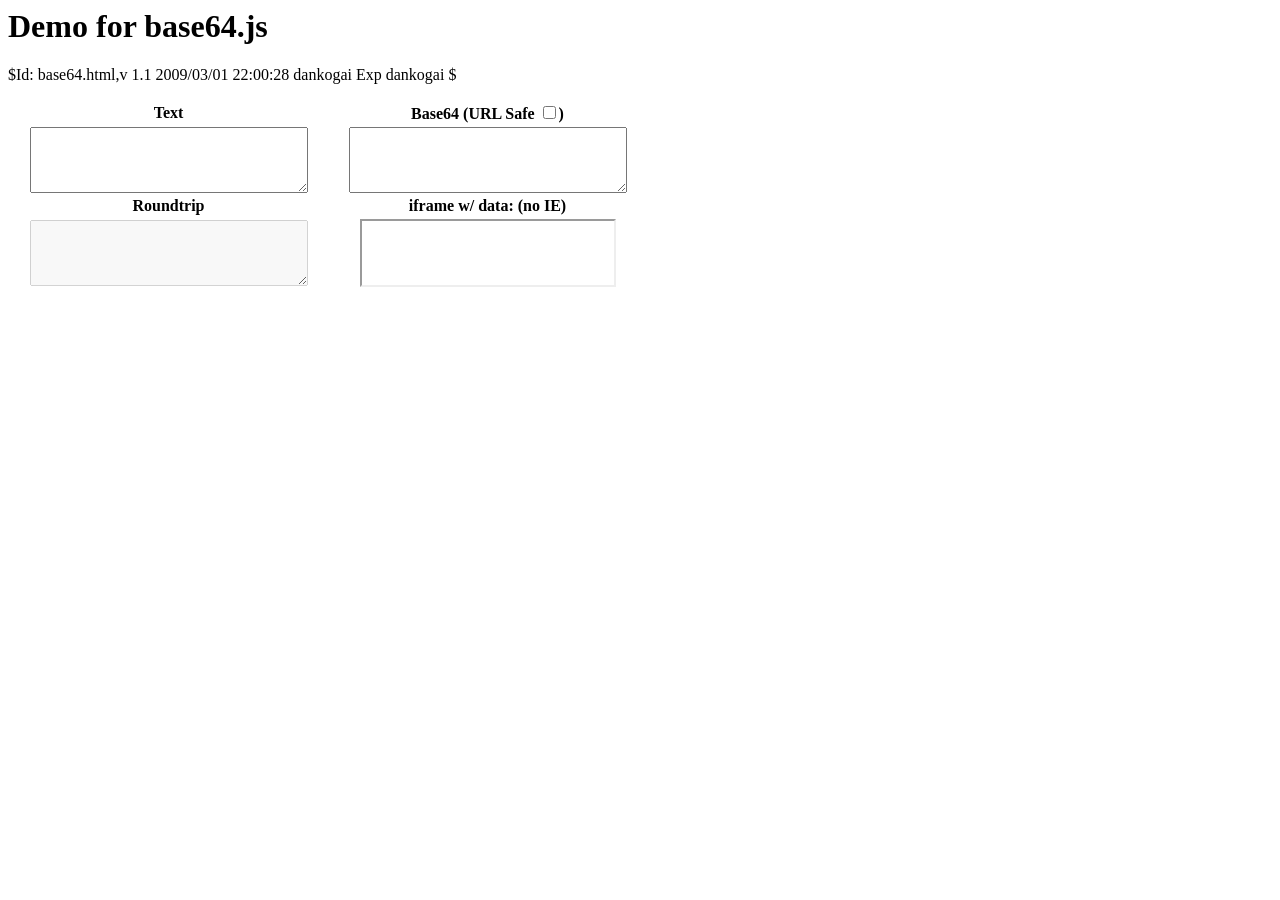
<file: node_modules/js-base64/base64.html>
<!DOCTYPE HTML PUBLIC "-//W3C//DTD HTML 4.01 Transitional//EN">
<!-- $Id: base64.html,v 1.1 2009/03/01 22:00:28 dankogai Exp dankogai $ -->
<html>
<head>
<meta http-equiv="Content-Type" content="text/html; charset=UTF-8">
<title>Demo for base64.js</title>
</head>
<body>
<h1>Demo for base64.js</h1>
<p>$Id: base64.html,v 1.1 2009/03/01 22:00:28 dankogai Exp dankogai $</p>
<table width="640"><tbody>
<tr><th width="50%">Text</th><th>Base64
(URL Safe <input id="encodeURI" type="checkbox" onclick="doit()">)</th></tr>
<tr>
<th><textarea id="srctxt" cols="32" rows="4" onkeyup="doit()">
</textarea></th>
<th><textarea id="base64" cols="32" rows="4" onkeyup="
    $('srctxt').value = Base64.decode(this.value);
    doit();
    if (1 /*@cc_on -1 @*/) $('data').src = 'data:text/plain;base64,' + this.value;
"></textarea></th>
</tr>
<tr><th width="50%">Roundtrip</th><th>iframe w/ data: (no IE)</th></tr>
<tr>
<th><textarea id="roundtrip" cols=32" rows="4" disabled></textarea></th>
<th><iframe id="data" width="80%" height="64"></iframe></th>
</tr>
</tbody></table>


<script src="./base64.js"></script>
<script>
$ = function(id){ return document.getElementById(id) };
function doit(){
    var encoded = Base64[ 
        'encode' + ($('encodeURI').checked ? 'URI' : '')
     ]($('srctxt').value);
    $('base64').value = encoded;
    if (1 /*@cc_on -1 @*/) {
        $('data').src = 'data:text/plain;base64,' 
            + Base64.encode(Base64.decode(encoded));
    }
    $('roundtrip').value = Base64.decode(encoded);
}
</script>
</body>
</html>
</file>
